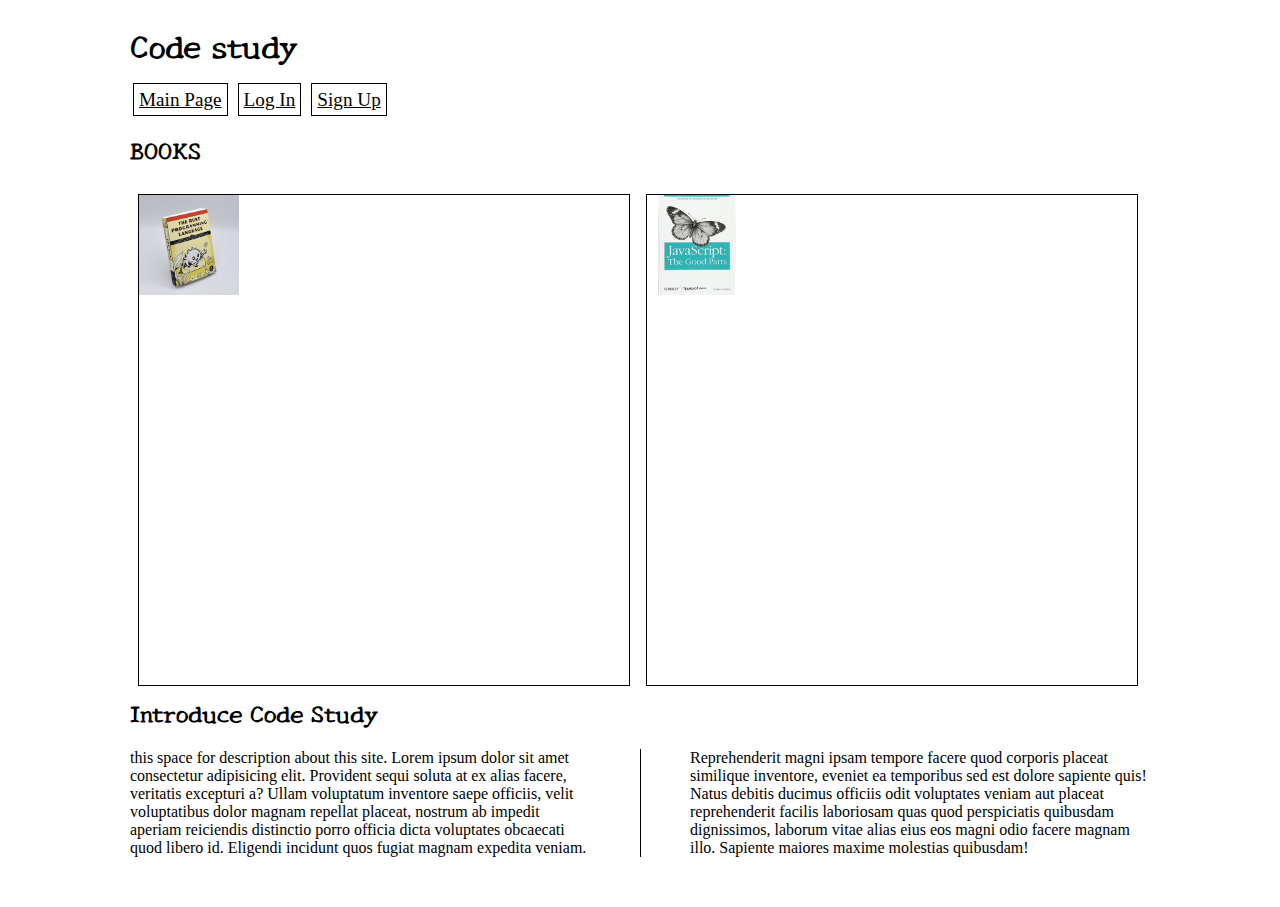
<file: LAB3/Index.html>
<!DOCTYPE html>
<html lang="en">
<head>
    <meta charset="UTF-8">
    <title>Code Study</title>
    <link rel="preconnect" href="https://fonts.gstatic.com">
    <link href="https://fonts.googleapis.com/css2?family=New+Tegomin&display=swap" rel="stylesheet">
    <link rel = "stylesheet" type = "text/css" href = "main.css">
</head>
<body>
    <div class = "head_container"><h1>Code study</h1></div>
    <nav>
        <a href="Index.html">Main Page</a>
        <a href="login.html">Log In</a>
        <a href="signup.html">Sign Up</a>
    </nav>
    <h2>BOOKS</h2>
    <div class = "box">
        <img src = "RUST.jpg">
    </div>
    <div class = "box">
        <img src = "JS.jpg">
    </div>
    <h2>Introduce Code Study</h2>
    <section>
        this space for description about this site. Lorem ipsum dolor sit amet consectetur adipisicing elit. Provident sequi soluta at ex alias facere, veritatis excepturi a? Ullam voluptatum inventore saepe officiis, velit voluptatibus dolor magnam repellat placeat, nostrum ab impedit aperiam reiciendis distinctio porro officia dicta voluptates obcaecati quod libero id. Eligendi incidunt quos fugiat magnam expedita veniam. Reprehenderit magni ipsam tempore facere quod corporis placeat similique inventore, eveniet ea temporibus sed est dolore sapiente quis! Natus debitis ducimus officiis odit voluptates veniam aut placeat reprehenderit facilis laboriosam quas quod perspiciatis quibusdam dignissimos, laborum vitae alias eius eos magni odio facere magnam illo. Sapiente maiores maxime molestias quibusdam!
    </section>

    
</body>
</html>
</file>
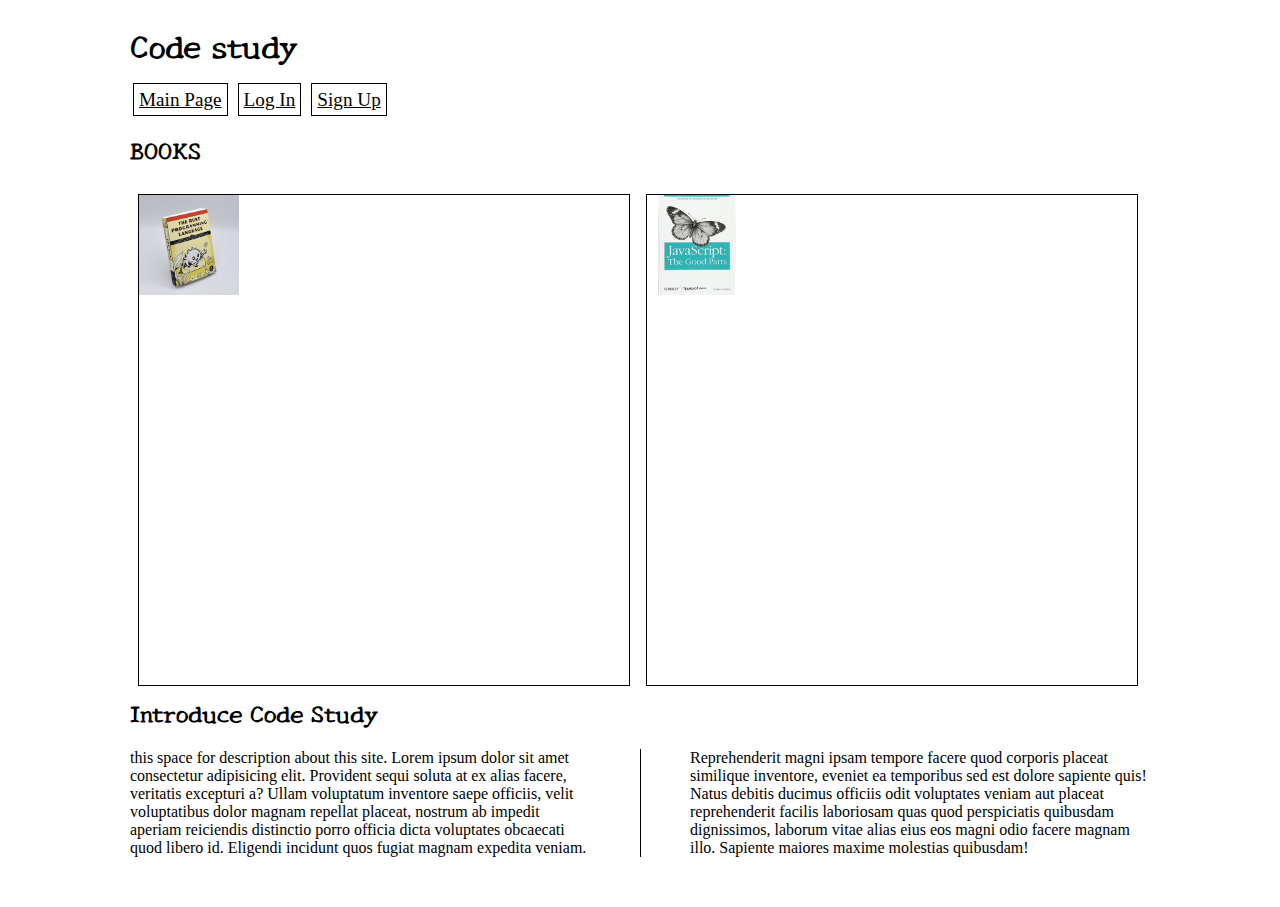
<file: LAB3/index.html>
<!DOCTYPE html>
<html lang="en">
<head>
    <meta charset="UTF-8">
    <title>Code Study</title>
    <link rel="preconnect" href="https://fonts.gstatic.com">
    <link href="https://fonts.googleapis.com/css2?family=New+Tegomin&display=swap" rel="stylesheet">
    <link rel = "stylesheet" type = "text/css" href = "main.css">
</head>
<body>
    <div class = "head_container"><h1>Code study</h1></div>
    <nav>
        <a href="Index.html">Main Page</a>
        <a href="login.html">Log In</a>
        <a href="signup.html">Sign Up</a>
    </nav>
    <h2>BOOKS</h2>
    <div class = "box">
        <img src = "RUST.jpg">
    </div>
    <div class = "box">
        <img src = "JS.jpg">
    </div>
    <h2>Introduce Code Study</h2>
    <section>
        this space for description about this site. Lorem ipsum dolor sit amet consectetur adipisicing elit. Provident sequi soluta at ex alias facere, veritatis excepturi a? Ullam voluptatum inventore saepe officiis, velit voluptatibus dolor magnam repellat placeat, nostrum ab impedit aperiam reiciendis distinctio porro officia dicta voluptates obcaecati quod libero id. Eligendi incidunt quos fugiat magnam expedita veniam. Reprehenderit magni ipsam tempore facere quod corporis placeat similique inventore, eveniet ea temporibus sed est dolore sapiente quis! Natus debitis ducimus officiis odit voluptates veniam aut placeat reprehenderit facilis laboriosam quas quod perspiciatis quibusdam dignissimos, laborum vitae alias eius eos magni odio facere magnam illo. Sapiente maiores maxime molestias quibusdam!
    </section>

    
</body>
</html>
</file>
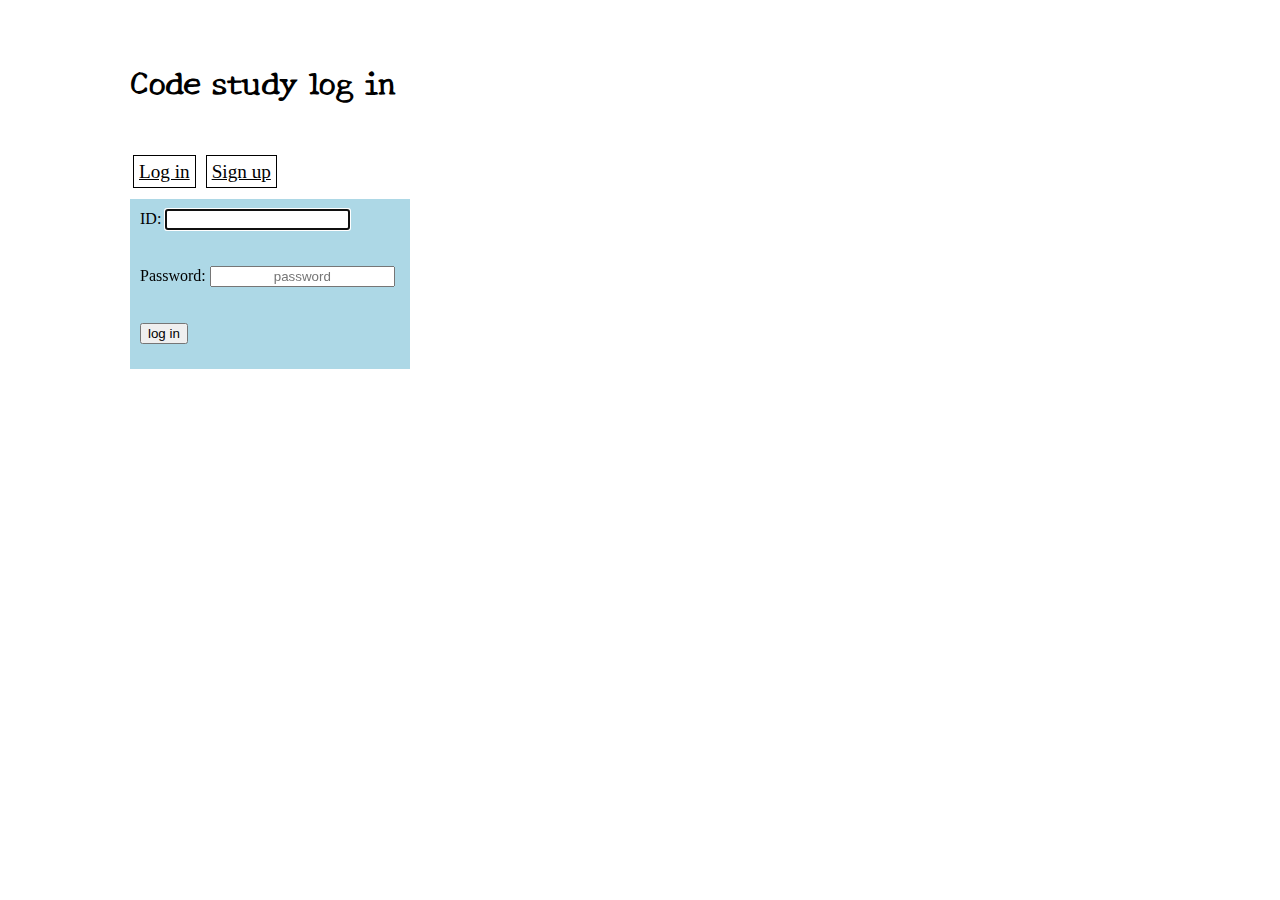
<file: LAB3/login.html>
<!DOCTYPE html>
<html lang="en">
<head>
    <meta charset="UTF-8">
    <link rel="preconnect" href="https://fonts.gstatic.com">
    <link href="https://fonts.googleapis.com/css2?family=New+Tegomin&display=swap" rel="stylesheet">
    <link rel = "stylesheet" type = "text/css" href = "main.css">
    <title>log in</title>
    

</head>
<body>
    <p><h1>Code study log in</h1></p>
    <a href = "login.html">Log in</a> <a href = "signup.html">Sign up</a>
    <div class = "form_container login">
        <form method = "GET" action = "./login.html">
            <p>
                <label>ID: <input name = "name" type = "text" required maxlength = "12" autofocus></label>
            </p>
            <p>
                <label>Password: <input name = "password" type = "password" required placeholder = "password"> </label>
            </p>
            <p>
                <input type = "submit" value = "log in">
            </p>

        </form>
    </div>
</body>
</html>
</file>
<file: LAB3/main.css>
h1, h2{
    font-family: 'New Tegomin', serif;
    
}
body{
    width: 1020px;
    margin: auto;
}
h1{
    animation-duration: 2s;
    animation-name: slidein;
}
@keyframes slidein{
    from{
        margin-left: 1020px;
        width:100%;
    }
    to{
        margin-left: 0px;
    }
}
.box{
    margin: 8px;
    position:relative;
    float: left;
    width: 490px;
    height: 490px;
    border: solid black 1px;
}
section{
    padding-bottom: 50px;
    width: 1020px;
    column-count: 2;
    column-gap: 100px;
    column-width: 400px;
    column-rule-style: solid;
    column-rule-width: 1px;
}
img{
    transition: width 2s, height 2s;
    width: 100px;
    height: 100px;
}

img:hover{
    width: 490px;
    height: 490px;
}
a{
    border: black solid 1px;
    padding:5px;
    margin:3px;
    color: black;
    font-size: 1.2em;
}

input{
    text-align: center;
}

.form_container{
    background-color: lightblue;
    width: 280px;
    height: 340px;
}

.login{
    height:170px;
}

p{
    padding: 10px;
}
</file>
